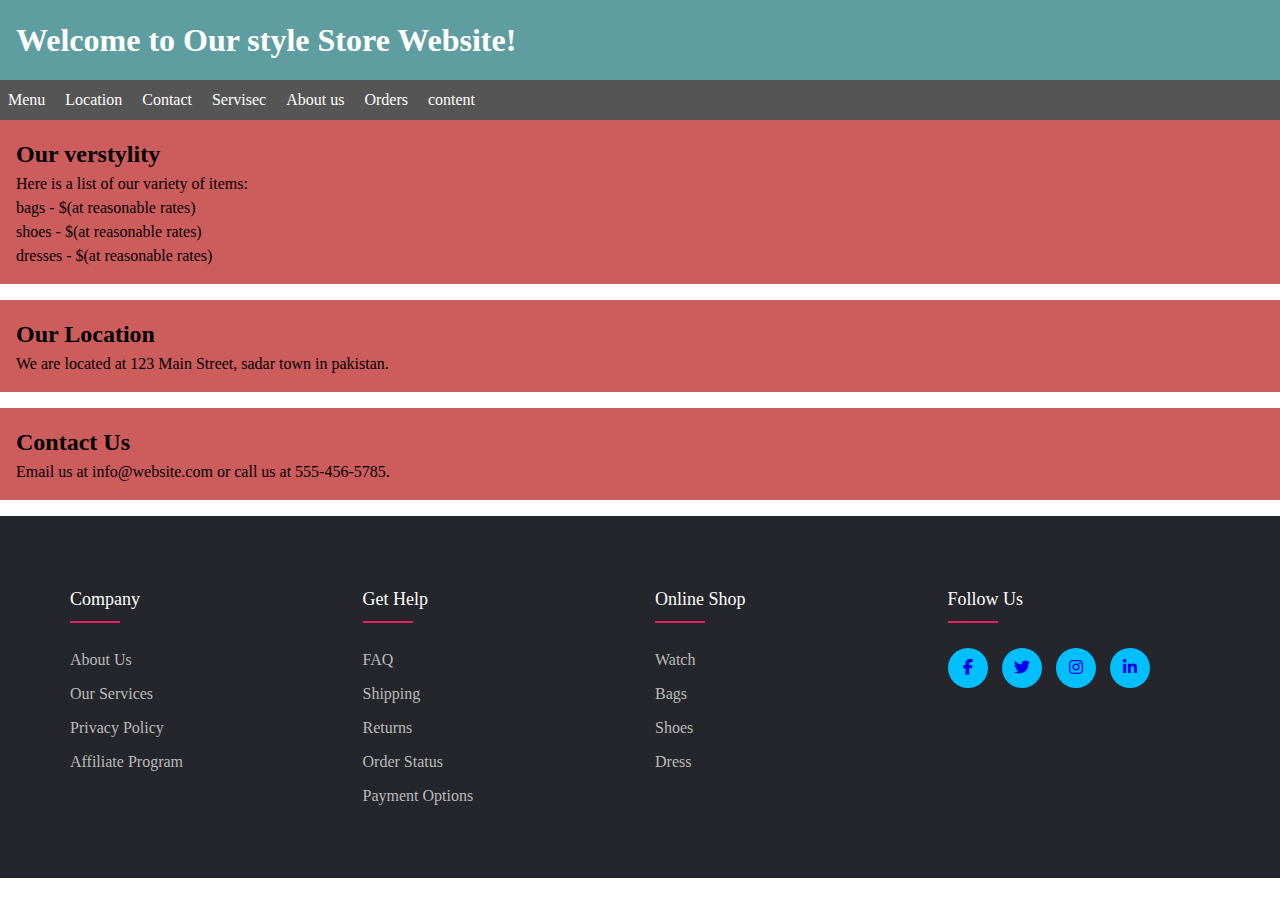
<file: index.html>
<!DOCTYPE html>
<html>
<head>
<meta name="viewport" content="width=device-width, initial-scale=1">
<title>Food Website</title>
<link rel="stylesheet" type="text/css" href="styles.css">
<link rel="stylesheet" href="https://cdnjs.cloudflare.com/ajax/libs/font-awesome/6.5.2/css/all.min.css">
</head>
<body>
<header>
  <h1>Welcome to Our style Store Website!</h1>
</header>
<nav>
  <ul>
    <li><a href="#menu">Menu</a></li>
    <li><a href="#location">Location</a></li>
    <li><a href="#contact">Contact</a></li>
    <li><a href="#contact">Servisec</a></li>
    <li><a href="#contact">About us</a></li>
    <li><a href="#contact">Orders</a></li>
    <li><a href="#contact">content</a></li>
  </ul>
</nav>
<section id="menu">
  <h2>Our verstylity</h2>
  <p>Here is a list of our variety of  items:</p>
  <ul>
    <li>bags - $(at reasonable rates)</li>
    <li>shoes - $(at reasonable rates)</li>
    <li>dresses - $(at reasonable rates)</li>
  </ul>
</section>
<section id="location">
  <h2>Our Location</h2>
  <p>We are located at 123 Main Street, sadar town in pakistan.</p>
</section>
<section id="contact">
  <h2>Contact Us</h2>
  <p>Email us at info@website.com or call us at 555-456-5785.</p>
</section>
<!-- footer section------------------ -->
<footer class="footer">
    <div class="container">
        <div class="row">
            <div class="footer-col">
                <h4>Company</h4>
                <ul>
                    <li><a href="#">about us</a></li>
                    <li><a href="#">our services</a></li>
                    <li><a href="#">privacy policy</a></li>
                    <li><a href="#">Affiliate Program</a></li>
                </ul>
            </div>
            <div class="footer-col">
                <h4>get Help</h4>
                <ul>
                    <li><a href="#">FAQ</a></li>
                    <li><a href="#">Shipping</a></li>
                    <li><a href="#">returns</a></li>
                    <li><a href="#">order status</a></li>
                    <li><a href="#">Payment options</a></li>
                </ul>
            </div>
            <div class="footer-col">
                <h4>Online Shop</h4>
                <ul>
                    <li><a href="#">watch</a></li>
                    <li><a href="#">bags</a></li>
                    <li><a href="#">shoes</a></li>
                    <li><a href="#">dress</a></li>
                </ul>
            </div>
            <div class="footer-col">
                <h4>follow us</h4>
                <div class="social-links">
                    <a href="#"><i class="fab fa-facebook-f"></i></a>
                    <a href="#"><i class="fab fa-twitter"></i></a>
                    <a href="#"><i class="fab fa-instagram"></i></a>
                    <a href="#"><i class="fa-brands fa-linkedin-in"></i></a>
                </div>
            </div>
        </div>
    </div> 
        </footer>
</body>
</html>

</footer>
</body>
</html>
</file>
<file: styles.css>
* {
    box-sizing: border-box;
}
    
  
  body {
    font-family: Arial, sans-serif;
    margin: 0;
    padding: 0;
  }

  header {
    background-color: cadetblue;
    color: white;
    padding: 1rem;
  }
  
  nav {
    background-color: #555;
    color: white;
    padding: 0.5rem;
  }
  
  nav ul {
    list-style-type: none;
    margin: 0;
    padding: 0;
  }
  
  nav li {
    display: inline;
    margin-right: 1rem;
  }
  
  nav a {
    color: white;
    text-decoration: none;
  }
  
  section {
    background-color: indianred;
    padding: 1rem;
    margin-bottom: 1rem;
  }
  
  section h2 {
    margin-top: 0;
  }
  @import url('https://fonts.googleapis.com/css2?family=Poppins:ital,wght@0,100;0,200;0,300;0,400;0,500;0,600;0,700;0,800;0,900;1,100;1,200;1,300;1,400;1,500;1,600;1,700;1,800;1,900&display=swap');
body{
    line-height: 1.5;
    font-family: 'poppins' ,'sans-sarif';
}




*{
    margin: 0;
    padding: 0;
    box-sizing: border-box;
}
.header{
    background: burlywood;
    color: white;
    padding: 10px;
}
.logo{
    border-radius: 50%;
}
.navbar{
    position: relative;
    left: 60rem;
    bottom: 40px;
}
.navbar ul li{
    display: inline;
    font-size: 20px;
    margin: 0px 15px;
}
.container{
    max-width: 1170px;
    /* background-color: red; */
    margin: auto;
}
.row{
    display: flex;
    flex-wrap: wrap;
}
ul{
    list-style: none;
}
.footer{
    background-color: #24262b;
    padding: 70px 0px;
}
.footer-col{
    width: 25%;
    padding: 0 15px;
}
.footer-col h4{
    font-size: 18px;
    color: #ffffff;
    text-transform: capitalize;
    margin-bottom: 35px;
    font-weight: 500;
    position: relative;

}
.footer-col h4::before{
content: '';
position: absolute;
left: 0;
bottom: -10px;
background-color: #e91e63;
height: 2px;
box-sizing: border-box;
width: 50px;


}
.footer-col ul li:not(:last-child){
    margin-bottom: 10px;
}
.footer-col ul li a{
    font-size: 16px;
    text-transform: capitalize;
    color: #ffffff;
    text-decoration: none;
    font-weight: 300;
    color: #bbbbbb;
    display: block;
    transition: all 0.3s ease;
}
.footer-col ul li a:hover{
    color: #ffffff;
    padding-left: 8px;
}
.footer-col .social-links a{
    display: inline-block;
    height: 40px;
    width: 40px;
    background:deepskyblue;
    margin: 0 10px 10px 0;
    text-align: center;
    line-height: 40px;
    border-radius: 50%;
    transition: all 0.5s ease;

}
.footer-col .social-links a:hover{
    color: #24262b;
    background-color: #ffffff;

}

/* responsive */
@media(max-width:767px){
    .footer-col{
        width: 50%;
        margin-bottom: 30px;
    }
    @media(max-width:574px){
        .footer-col{
            width: 100%;
        }
    }
}

  
  @media (max-width: 600px) {
    nav ul {
      display: block;
    }
  
    nav li {
      display: block;
      margin-right: 0;
    }
  }
</file>
